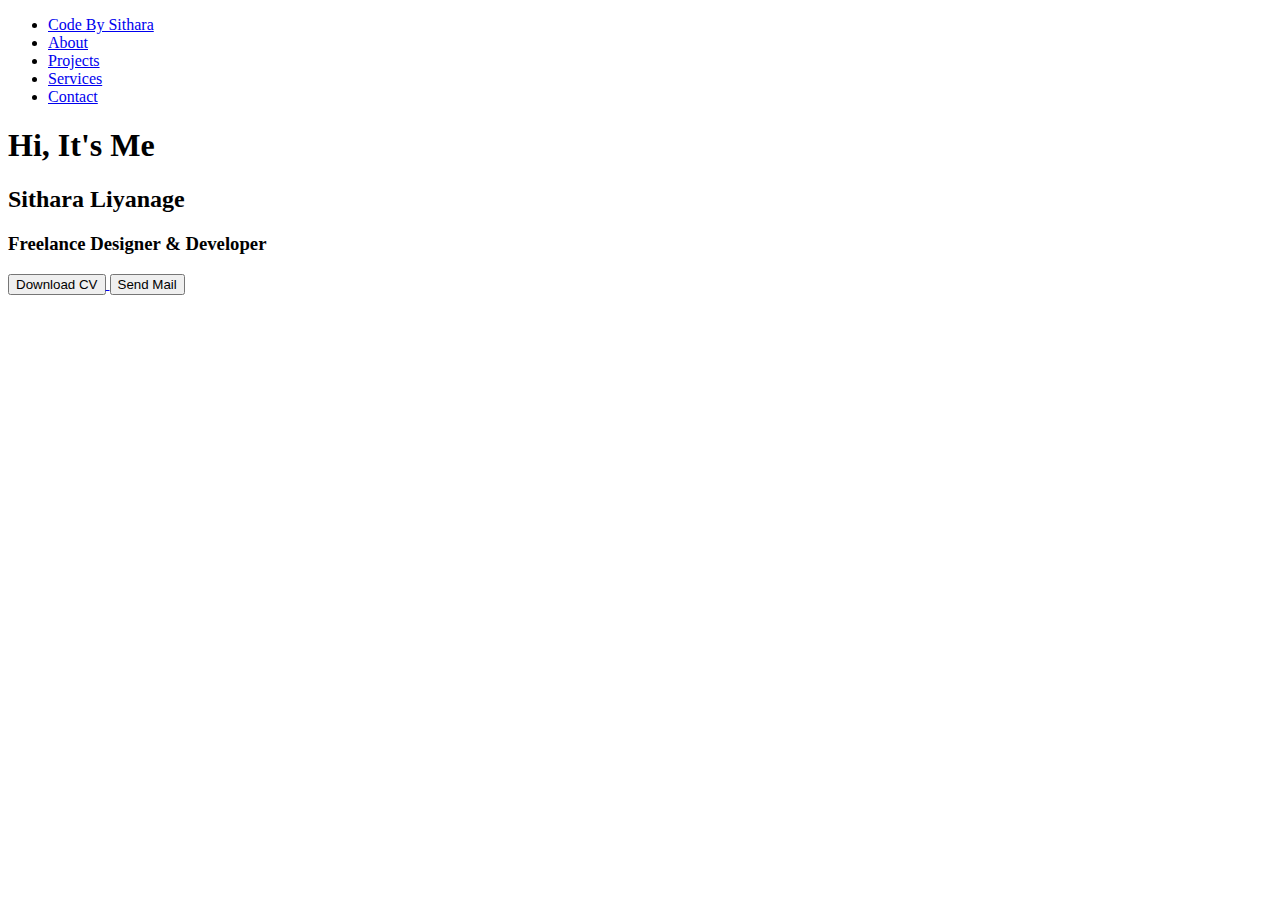
<file: index.html>
<!DOCTYPE html>
<html lang="en">
<head>
    <meta charset="UTF-8">
    <meta name="viewport" content="width=device-width, initial-scale=1.0">
    <title>Home - Sithara Liyanage</title>
</head>
<body>
<header>
    <nav>
        <ul>
            <li><a href="index.html">Code By Sithara</a></li>
            <li><a href="about.html">About</a></li>
            <li><a href="projects.html">Projects</a></li>
            <li><a href="services.html">Services</a></li>
            <li><a href="contact.html">Contact</a></li>
        </ul>
    </nav>
</header>

<main>
    <section>
        <h1>Hi, It's Me</h1>
        <h2>Sithara Liyanage</h2>
        <h3>Freelance Designer & Developer</h3>

        <a href="location******" download>
            <button>Download CV</button>
        </a>
        <a href="mailto:dev.sitharaliyanage@gmail.com">
            <button>Send Mail</button>
        </a>
    </section>
</main>
</body>
</html>
</file>
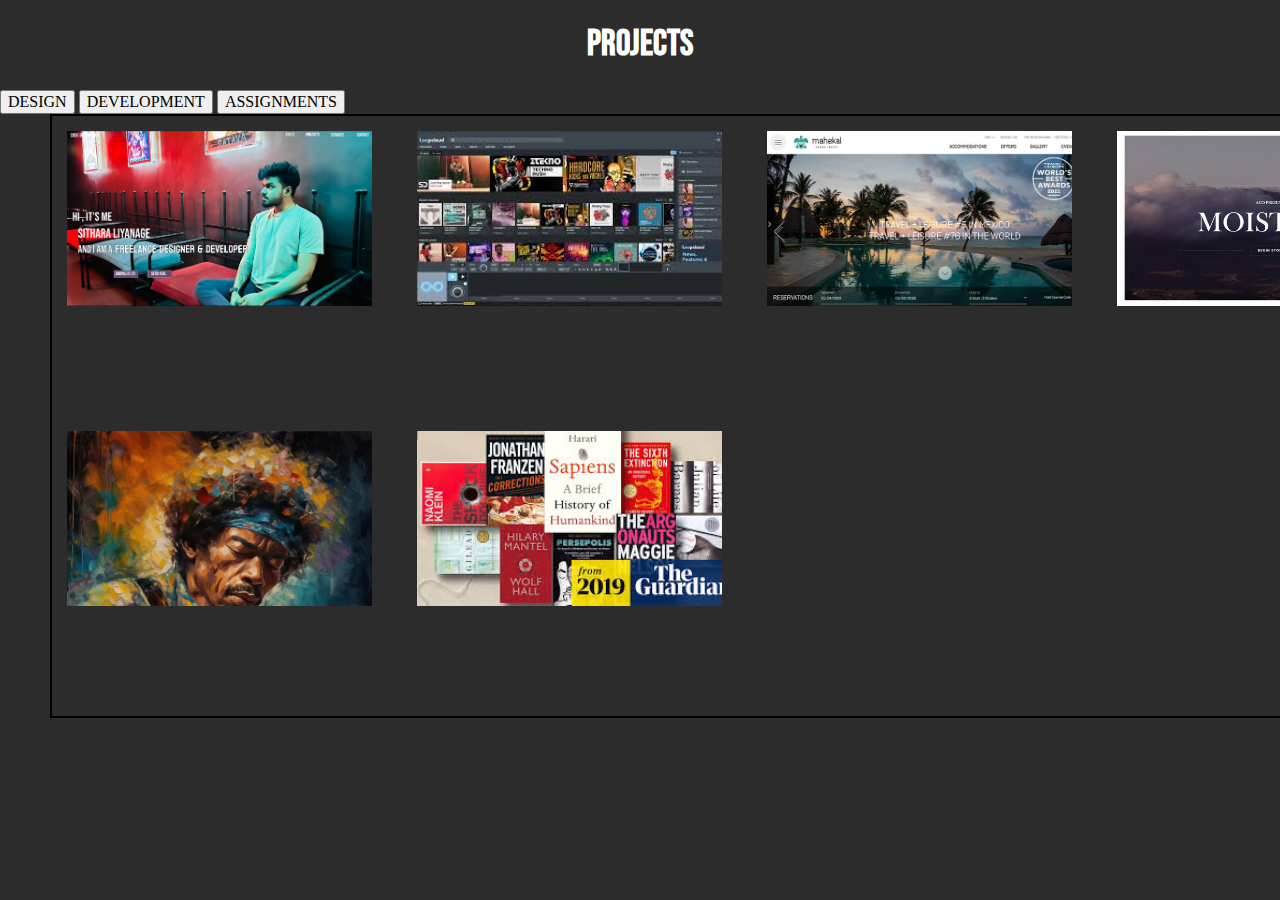
<file: pages/projects.html>
<!DOCTYPE html>
<html lang="en">
<head>
    <meta charset="UTF-8">
    <meta name="viewport" content="width=device-width, initial-scale=1.0">
    <title>Projects - Sithara Liyanage</title>

    <link rel="preconnect" href="https://fonts.googleapis.com">
    <link rel="preconnect" href="https://fonts.gstatic.com" crossorigin>
    <link href="https://fonts.googleapis.com/css2?family=Bebas+Neue&family=Grechen+Fuemen&family=Mea+Culpa&family=Bayon&display=swap" rel="stylesheet">

    <link rel="stylesheet" href="../css/normalize/normalize.css">
    <link rel="stylesheet" href="../css/projects.css">
</head>

<body>

<header>
    <h1>PROJECTS</h1>
</header>

<section class="projects">
    <div class="project-categories">
        <button class="active">DESIGN</button>
        <button>DEVELOPMENT</button>
        <button>ASSIGNMENTS</button>
    </div>
</section>

<main>
    <section class="project-gallery">
        <div id="project01"></div>
        <div id="project02"></div>
        <div id="project03"></div>
        <div id="project04"></div>
        <div id="project05"></div>
        <div id="project06"></div>

<!--        will pop-up later-->
<!--        <div id="project07"></div>-->
<!--        <div id="project08"></div>-->
<!--        <div id="project09"></div>-->
<!--        <div id="project10"></div>-->
<!--        <div id="project11"></div>-->
<!--        <div id="project12"></div>-->
    </section>
</main>

<!-- Uncomment the following section to display images instead of div placeholders -->
<!--
<section class="project-gallery">
  <img src="/assets/img/projects/sample1.png" alt="sample01" height="174" width="305">
  <img src="/assets/img/projects/sample2.jpeg" alt="sample02" height="174" width="305">
  <br>
  <img src="/assets/img/projects/sample3.jpg" alt="sample03" height="174" width="305">
  <img src="/assets/img/projects/sample4.jpg" alt="sample04" height="174" width="305">
  <br>
  <img src="/assets/img/projects/sample5.webp" alt="sample05" height="174" width="305">
  <img src="/assets/img/projects/sample6.jpeg" alt="sample06" height="174" width="305">
  <br>
  <img src="/assets/img/projects/sample7.webp" alt="sample07" height="174" width="305">
  <img src="/assets/img/projects/sample8.avif" alt="sample08" height="174" width="305">
  <br>
  <img src="/assets/img/projects/sample9.avif" alt="sample09" height="174" width="305">
  <img src="/assets/img/projects/sample10.webp" alt="sample10" height="174" width="305">
  <br>
  <img src="/assets/img/projects/sample11.avif" alt="sample11" height="174" width="305">
  <img src="/assets/img/projects/sample12.webp" alt="sample12" height="174" width="305">
</section>
-->

</body>
</html>
</file>
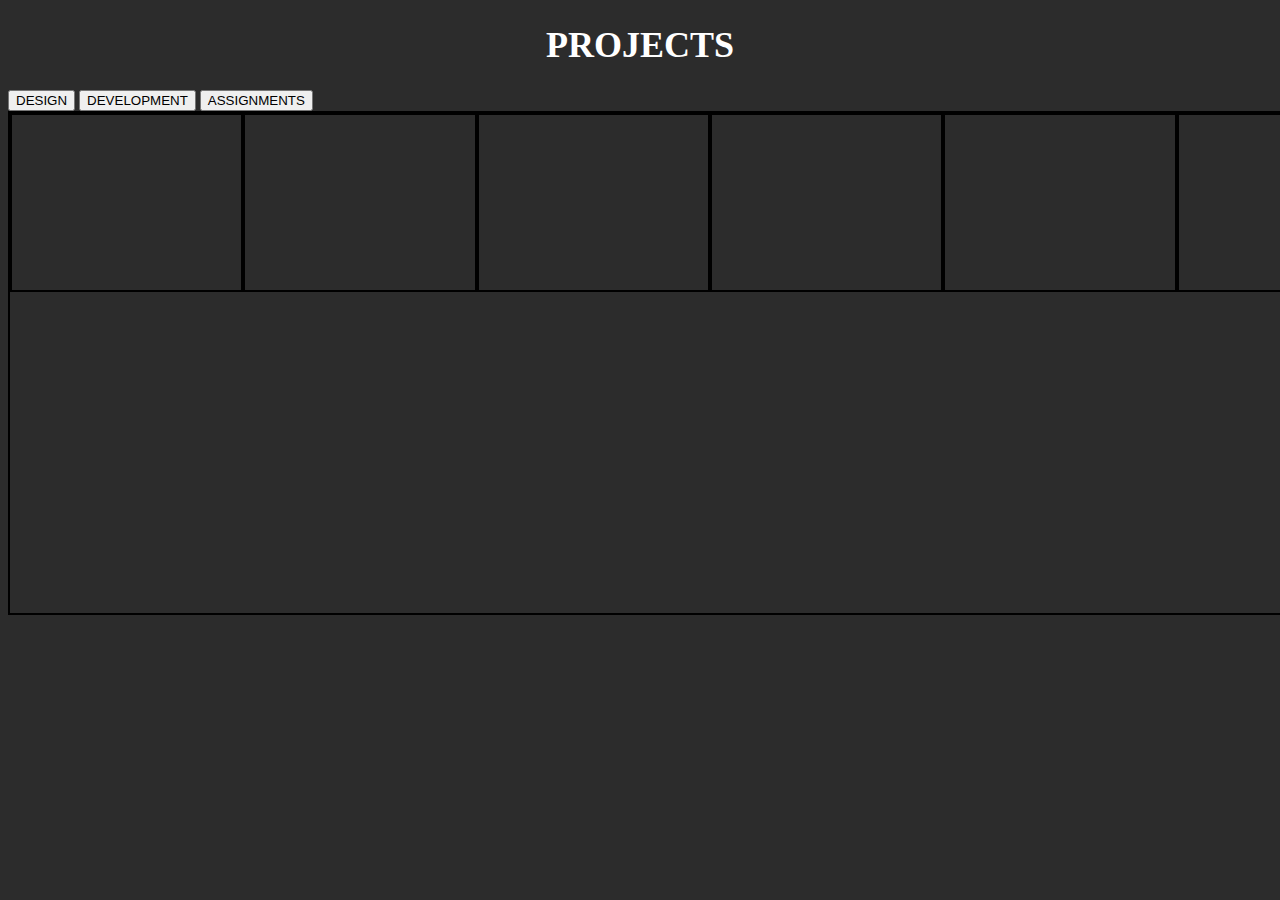
<file: pages/projectSample.html>
<!DOCTYPE html>
<html lang="en">
<head>
    <meta charset="UTF-8">
    <title>Title</title>
    <link rel="stylesheet" href="../css/projectSample.css ">
</head>
<header>
    <h1>PROJECTS</h1>
</header>

<section class="projects">
    <div class="project-categories">
        <button class="active">DESIGN</button>
        <button>DEVELOPMENT</button>
        <button>ASSIGNMENTS</button>
    </div>
</section>
<body>
<main>
    <section class="project-gallery">
        <div id="project01"></div>
        <div id="project02"></div>
        <div id="project03"></div>
        <div id="project04"></div>
        <div id="project05"></div>
        <div id="project06"></div>

        <!--        will pop-up later-->
        <!--        <div id="project07"></div>-->
        <!--        <div id="project08"></div>-->
        <!--        <div id="project09"></div>-->
        <!--        <div id="project10"></div>-->
        <!--        <div id="project11"></div>-->
        <!--        <div id="project12"></div>-->
    </section>
</main>

</body>
</html>
</file>
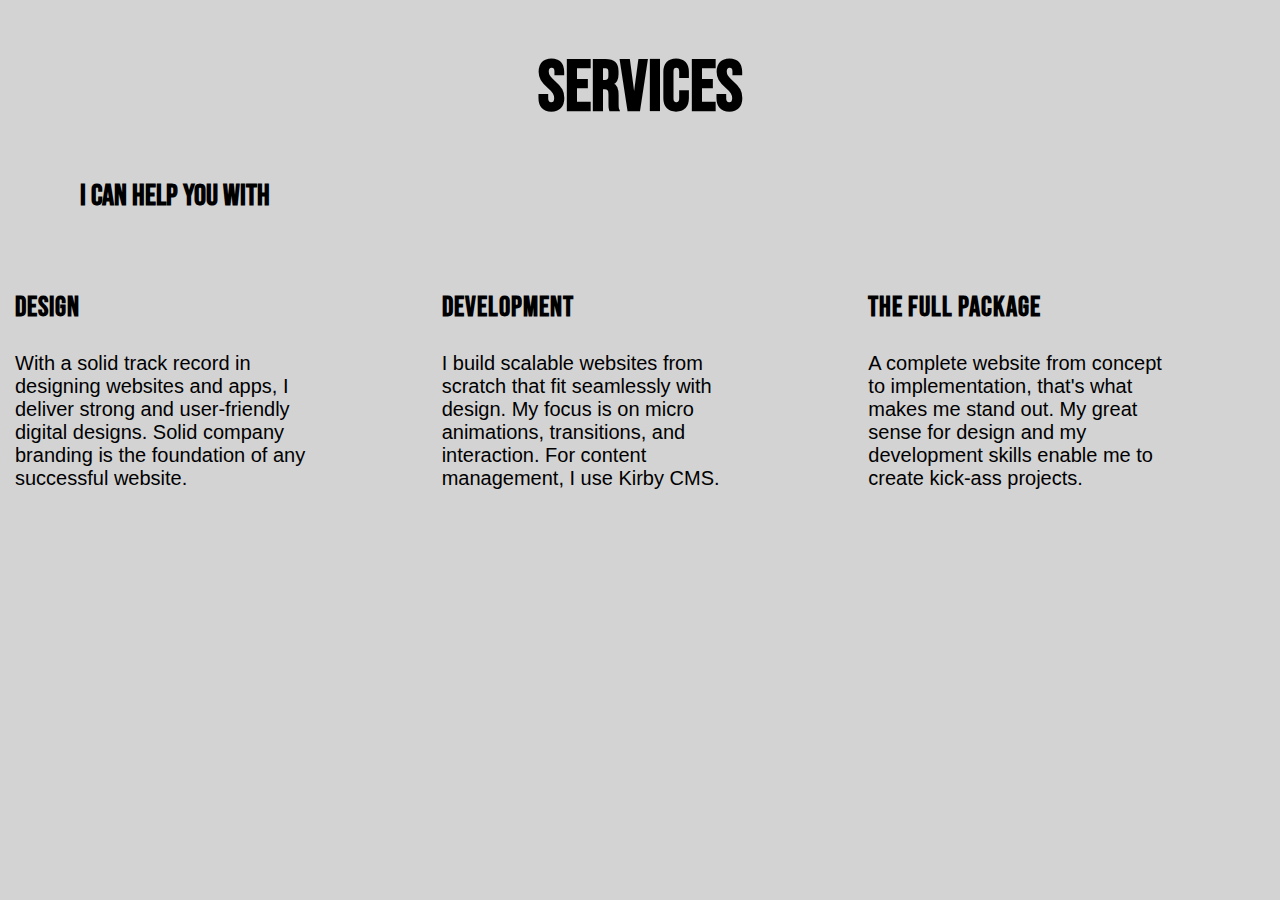
<file: pages/services.html>
<!DOCTYPE html>
<html lang="en">
<head>
    <meta charset="UTF-8">
    <meta name="viewport" content="width=device-width, initial-scale=1.0">
    <title>Services - Sithara Liyanage</title>

    <link rel="preconnect" href="https://fonts.googleapis.com">
    <link rel="preconnect" href="https://fonts.gstatic.com" crossorigin>
    <link href="https://fonts.googleapis.com/css2?family=Bebas+Neue&family=Grechen+Fuemen&family=Mea+Culpa&display=swap" rel="stylesheet">

    <link rel="stylesheet" href="../css/normalize/normalize.css">
    <link rel="stylesheet" href="../css/services.css">
</head>

<body>

<header>
    <h1>SERVICES</h1>
</header>

<main>
    <h2>I CAN HELP YOU WITH <span class="dots"></span></h2>

    <section class="service-list">
        <div class="service" id="design">
            <h3>DESIGN</h3>
            <p>With a solid track record in designing websites and apps, I deliver strong and user-friendly digital designs. Solid company branding is the foundation of any successful website.</p>
        </div>

        <div class="service" id="development">
            <h3>DEVELOPMENT</h3>
            <p>I build scalable websites from scratch that fit seamlessly with design. My focus is on micro animations, transitions, and interaction. For content management, I use Kirby CMS.</p>
        </div>

        <div class="service" id="full-package">
            <h3>THE FULL PACKAGE</h3>
            <p>A complete website from concept to implementation, that's what makes me stand out. My great sense for design and my development skills enable me to create kick-ass projects.</p>
        </div>
    </section>
</main>

</body>
</html>
</file>
<file: css/projects.css>
/*div#project01, div#project02, div#project03, div#project04, div#project05, div#project06{*/
/*    width: 305px;*/
/*    height: 175px;*/
/*    background-size: cover;*/
/*    background-repeat: no-repeat;*/
/*}*/
body{
    background: #2C2C2C;
}
main section{
    position: relative;
    margin-left: 50px;
    width: 1400px;
    height: 600px;
    border: 2px solid black;
    display: grid;
    grid-template-columns: repeat(4, 1fr);
    grid-template-rows: repeat(2, 1fr);
}
main>section>div{
    margin-left: 15px;
    margin-top: 15px;
    margin-right: 15px;
    margin-bottom: 15px;
    width: 305px;
    height: 175px;
    background-size: cover;
    background-repeat: no-repeat;
}

/*title*/
header h1{
   font-family: "Bebas Neue", serif;
    color: white;
    font-size: 36px;
    text-align: center;
}
#project01{
    background-image: url("../assets/img/projects/sample1.png");
}
#project02{
    background-image: url("../assets/img/projects/sample2.jpeg");
}
#project03{
    background-image: url("../assets/img/projects/sample3.jpg");
}
#project04{
    background-image: url("../assets/img/projects/sample4.jpg");
}
#project05{
    background-image: url("../assets/img/projects/sample5.webp");
}
#project06{
    background-image: url("../assets/img/projects/sample6.jpeg");
}


/*#project07{*/
/*    background-image:url("../assets/img/projects/sample7.webp");*/
/*}*/
/*#project08{*/
/*    background-image:url("../assets/img/projects/sample8.avif");*/
/*}*/
/*#project09{*/
/*    background-image:url("../assets/img/projects/sample9.avif");*/
/*}*/
/*#project10{*/
/*    background-image:url("../assets/img/projects/sample10.webp");*/
/*}*/
/*#project11{*/
/*    background-image:url("../assets/img/projects/sample11.avif");*/
/*}*/
/*#project12{*/
/*    background-image:url("../assets/img/projects/sample12.webp");*/
/*}*/
</file>
<file: css/projectSample.css>
body{
    background: #2C2C2C;
}
/*main section{*/
/*    position: relative;*/
/*    margin-left: 50px;*/
/*    width: 1400px;*/
/*    height: 600px;*/
/*    border: 2px solid black;*/
/*    display: grid;*/
/*    grid-template-columns: repeat(4, 1fr);*/
/*    grid-template-rows: repeat(2, 1fr);*/
/*}*/
/*main>section>div{*/
/*    margin-left: 15px;*/
/*    margin-top: 15px;*/
/*    margin-right: 15px;*/
/*    margin-bottom: 15px;*/
/*    width: 305px;*/
/*    height: 175px;*/
/*    background-size: cover;*/
/*    background-repeat: no-repeat;*/
/*}*/

/*!*title*!*/
header h1{
    font-family: "Bebas Neue", serif;
    color: white;
    font-size: 36px;
    text-align: center;
}
/*#project01{*/
/*    background-image: url("../assets/img/projects/sample1.png");*/
/*}*/
/*#project02{*/
/*    background-image: url("../assets/img/projects/sample2.jpeg");*/
/*}*/
/*#project03{*/
/*    background-image: url("../assets/img/projects/sample3.jpg");*/
/*}*/
/*#project04{*/
/*    background-image: url("../assets/img/projects/sample4.jpg");*/
/*}*/
/*#project05{*/
/*    background-image: url("../assets/img/projects/sample5.webp");*/
/*}*/
/*#project06{*/
/*    background-image: url("../assets/img/projects/sample6.jpeg");*/
/*}*/

.project-gallery{
    width: 1400px;
    height: 500px;
    border: 2px solid black;
    display: flex;
    justify-content: space-evenly;
}
.project-gallery div{
    border: 2px solid black;
    width: 305px;
    height: 175px;
}
</file>
<file: css/services.css>
body{
    background:#D3D3D3;
    transition: background-image 0.3s ease-in-out;
}

.bebas-neue-regular {
    font-family: "Bebas Neue", sans-serif;
    font-weight: 400;
    font-style: normal;
}

header{
    font-family: "Bebas Neue", sans-serif;
    font-size: 36px;
    text-align: center;
}
main section{
    margin-top: 50px;
    display: grid;
    grid-template-columns: repeat(3, 1fr);

}
main section div{
    margin-left: 15px;
    height: 380px;
    width: 300px;
    /*border: 1px solid black;*/

}
main section div:hover{
    /*color: white;*/
    transform: scale(1.05);
}
div {
    transition: transform 0.3s ease-in-out;
}
main h2{
    margin-left: 80px;
    font-family: "Bebas Neue", serif;
    font-size: 30px;
}
main h3{
    font-family: "Bebas Neue", serif;
    font-size: 28px;
    letter-spacing: 1px;
}
main p{
    font-family:Roboto, sans-serif;
    font-size: 20px;
}

.dots::after {
    content: "";
    font-size: 30px;
    display: inline-block;
    animation: dots 1.5s infinite steps(1);
}
@keyframes dots {
    0% { content: ""; }
    25% { content: "."; }
    50% { content: ".."; }
    75% { content: "..."; }
    100% { content: "...."; }
}
#design:hover {
    background: url('../assets/img/backgrounds/designBackground.png') center/cover no-repeat;
}
#development:hover {
    background: url('../assets/img/backgrounds/development.jpg') center/cover no-repeat;

}
#full-package:hover{
    background: url("../assets/img/backgrounds/full.jpg")center/cover no-repeat;
}
</file>
